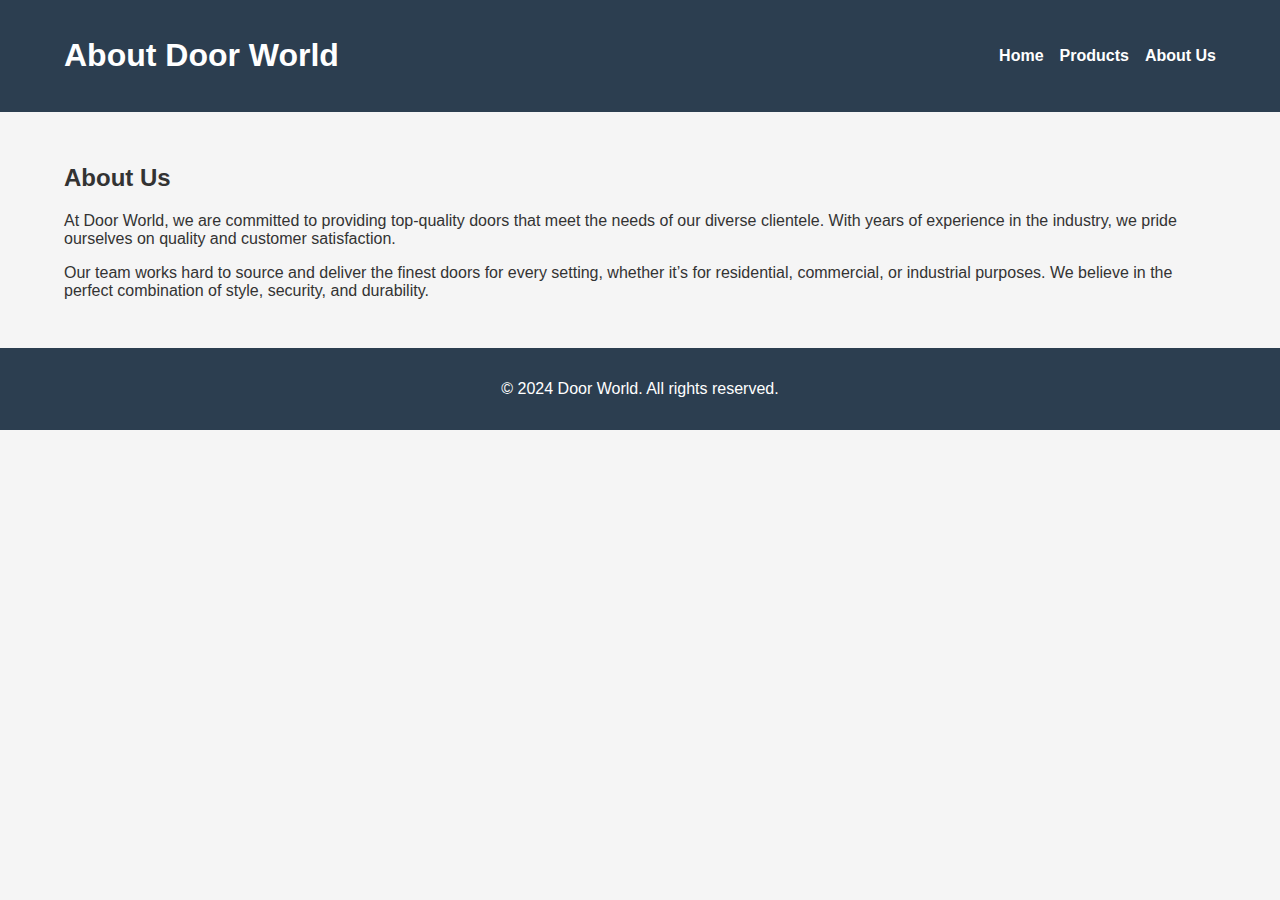
<file: about.html>
<!DOCTYPE html>
<html lang="en">
<head>
    <meta charset="UTF-8">
    <meta name="viewport" content="width=device-width, initial-scale=1.0">
    <link rel="stylesheet" href="css/style.css">
    <title>About Us - Door World</title>
</head>
<body>
    <header>
        <div class="container">
            <h1>About Door World</h1>
            <nav>
                <ul>
                    <li><a href="index.html">Home</a></li>
                    <li><a href="products.html">Products</a></li>
                    <li><a href="about.html">About Us</a></li>
                </ul>
            </nav>
        </div>
    </header>

    <section id="about">
        <div class="container">
            <h2>About Us</h2>
            <p>At Door World, we are committed to providing top-quality doors that meet the needs of our diverse clientele. With years of experience in the industry, we pride ourselves on quality and customer satisfaction.</p>
            <p>Our team works hard to source and deliver the finest doors for every setting, whether it’s for residential, commercial, or industrial purposes. We believe in the perfect combination of style, security, and durability.</p>
        </div>
    </section>

    <footer>
        <div class="container">
            <p>&copy; 2024 Door World. All rights reserved.</p>
        </div>
    </footer>
</body>
</html>
</file>
<file: css/style.css>
body {
            font-family: Arial, sans-serif;
            margin: 0;
            padding: 0;
            background-color: #f5f5f5;
            color: #333;
        }
        header {
            background-color: #2c3e50;
            color: white;
            padding: 1rem 0;
        }
        header .container {
            display: flex;
            justify-content: space-between;
            align-items: center;
            width: 90%;
            margin: auto;
        }
        nav ul {
            list-style: none;
            display: flex;
            gap: 1rem;
        }
        nav a {
            color: white;
            text-decoration: none;
            font-weight: bold;
        }
        .hero {
            text-align: center;
            padding: 4rem 2rem;
            background: linear-gradient(rgba(44, 62, 80, 0.8), rgba(44, 62, 80, 0.8)), url('hero-bg.jpg') no-repeat center/cover;
            color: white;
        }
        .hero .btn {
            display: inline-block;
            margin-top: 1rem;
            padding: 0.8rem 1.5rem;
            background-color: #e67e22;
            color: white;
            text-decoration: none;
            border-radius: 5px;
        }
        section {
            padding: 2rem 0;
        }
        .container {
            width: 90%;
            margin: auto;
        }
        .product-grid {
            display: grid;
            grid-template-columns: repeat(auto-fit, minmax(200px, 1fr));
            gap: 1rem;
        }
        .product {
            background: white;
            padding: 1rem;
            border: 1px solid #ddd;
            border-radius: 5px;
            text-align: center;
        }
        .product img {
            max-width: 100%;
            height: auto;
            border-bottom: 1px solid #ddd;
            margin-bottom: 0.5rem;
        }
        footer {
            text-align: center;
            background-color: #2c3e50;
            color: white;
            padding: 1rem 0;
        }
</file>
